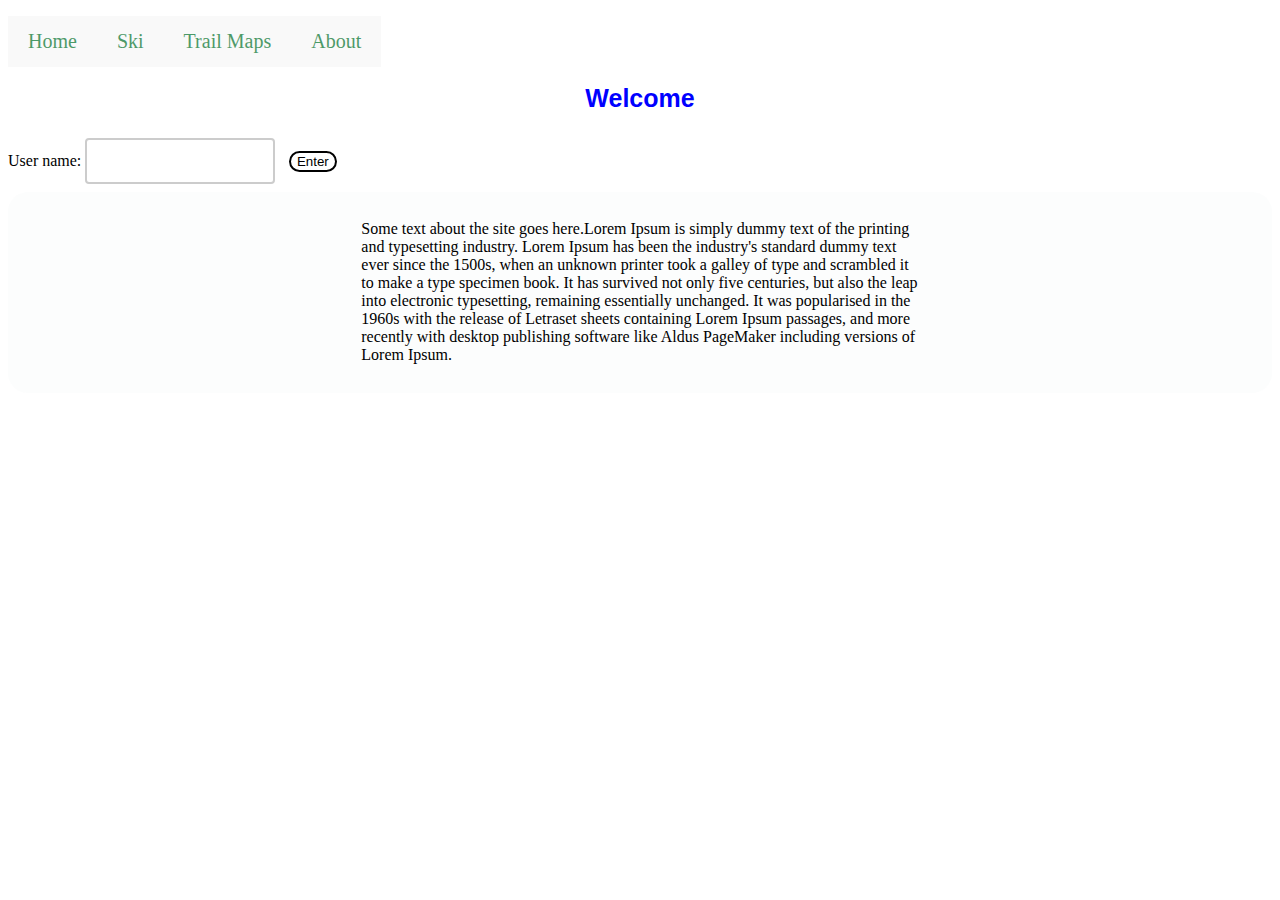
<file: index.html>
<!DOCTYPE html>
<html>
  <head>
    <title>My first project</title>
    <link rel="stylesheet" href="menustyle.css" />
    <link rel="stylesheet" href="indexstyle.css" />
  </head>
  <body>
    <header>
      <nav>
        <ul class="topnav">
          <li class="menuItem">
            <a class="menuItemLink" href="index.html">Home</a>
          </li>
          <li class="menuItem">
            <a class="menuItemLink" href="ski.html">Ski</a>
          </li>
          <li class="menuItem">
            <a class="menuItemLink" href="trailmaps.html">Trail Maps</a>
          </li>
          <li class="menuItem">
            <a class="menuItemLink" href="about.html">About</a>
          </li>
        </ul>
      </nav>
    </header>

    <main>
      <h1 id="headerTitle">Welcome</h1>
      <label for="username">User name:</label>
      <input type="text" id="username" name="username" />
      <input
        type="button"
        value="Enter"
        id="enterbutton"
        onclick="userName()"
      />
      <div id="pageIntroTextWrapper">
        <p id="pageIntroText">
          Some text about the site goes here.Lorem Ipsum is simply dummy text of
          the printing and typesetting industry. Lorem Ipsum has been the
          industry's standard dummy text ever since the 1500s, when an unknown
          printer took a galley of type and scrambled it to make a type specimen
          book. It has survived not only five centuries, but also the leap into
          electronic typesetting, remaining essentially unchanged. It was
          popularised in the 1960s with the release of Letraset sheets
          containing Lorem Ipsum passages, and more recently with desktop
          publishing software like Aldus PageMaker including versions of Lorem
          Ipsum.
        </p>
      </div>
    </main>
    <footer></footer>
  </body>

  <script src="scripts.js"></script>
  <script src="menuscripts.js"></script>
</html>

<!--Fetch data, weather, lines, opening hours, etc. From open API´s-->
</file>
<file: menustyle.css>
/*ul li {
    display: inline;
} 

this is the "old code". I could not get the menu working using class or id from index file. 
Thats probably because I thougt that .topnav .menuItemLink would be the same as using the ul li selector,
but the problem was that the menuItemLink class was on the "a" element, and not the "li" element */

.menuItem {
  display: inline;
}
/* Apparently i dont need to target the Ul element in order to get the list do display inline. Asking chatGPT says targeting 
inline on the ul selector will ...*/

.topnav {
  background-color: #f7f7f7;
  overflow: hidden;
  opacity: 0.7;
  width: fit-content;
  padding-left: 0;
}

.menuItemLink {
  float: left;
  color: #007029;
  text-align: center;
  font-size: 20px;
  padding: 14px 20px;
  text-decoration: none;
}

.menuItemLink:hover {
  background-color: #dddddd;
  color: black;
}

.menuItemLinkActive {
  background-color: #04aa6d;
  color: white;
}
</file>
<file: indexstyle.css>
body {
  background-image: url(https://blog.zermatt.ch/wp-content/uploads/2018/03/Zermatt-Matterhorn-Skifahrer-768x432.jpg);
  background-repeat: no-repeat;
  background-size: 100%;
}

#pageIntroText {
  width: 45%;
}

#pageIntroTextWrapper {
  justify-content: center;
  display: flex;
  background-color: rgba(243, 246, 248, 0.25);
  padding: 1%;
  color: rgba(0, 0, 0, 1);
  border-radius: 20px;
}

/* style introTextWrapper and test out different stuff */

#enterbutton {
  background-color: white;
  color: black;
  border-radius: 12px;
  border: 2px solid black;
  margin-left: 10px;
}

#enterbutton:hover {
  transition-duration: 0.4s;
  background-color: blanchedalmond;
  box-shadow: 4px 8px 8px 4px rgba(243, 246, 248, 0.498);
}

h1 {
  color: blue;
  font-size: 25px;
  text-align: center;
  box-sizing: border-box;
  font-family: Verdana, Geneva, Tahoma, sans-serif;
}

#username {
  width: 15%;
  padding: 12px 20px;
  margin: 8px 0;
  box-sizing: border-box;
  border: 2px solid #ccc;
  border-radius: 4px;
  font-size: 16px;
}
</file>
